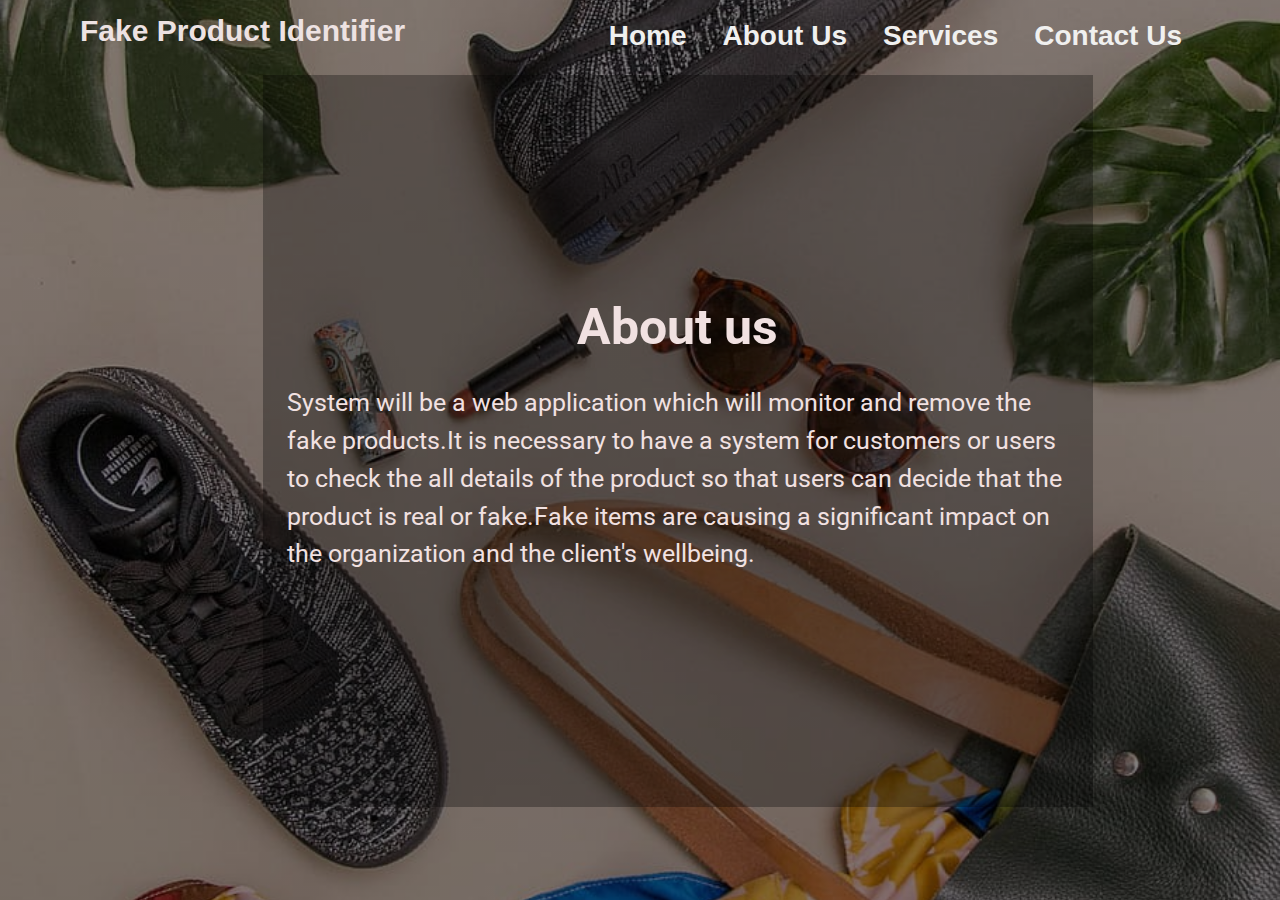
<file: AboutUs.html>
<!DOCTYPE html>
<html lang="en">
  <head>
    <meta charset="UTF-8" />
    <meta http-equiv="X-UA-Compatible" content="IE=edge" />
    <meta name="viewport" content="width=device-width, initial-scale=1.0" />
    <title>Fake Product Identifier</title>
    <link rel="stylesheet" href="styles/astyles.css" />
  </head>
  <body>
    <div class="container">
      <div class="row">
        <nav class="navbar">
          <h1>Fake Product Identifier</h1>
          <ul>
            <li><a href="index.html">Home</a></li>
            <li><a href="AboutUs.html">About Us</a></li>
            <li><a href="services.html">Services</a></li>
            <li><a href="contact.html">Contact Us</a></li>
          </ul>
        </nav>
        <div class="content">
          <p>
            <br>
            <div class="formbox">
            <h1>About us</h1>
            <br>

            System will be a web application which will monitor and remove the
            fake products.It is necessary to have a system for customers or
            users to check the all details of the product so that users can
            decide that the product is real or fake.Fake items are causing a
            significant impact on the organization and the client's wellbeing.
          </p>
          </div>
        </div>
      </div>
    </div>
  </body>
</html>
</file>
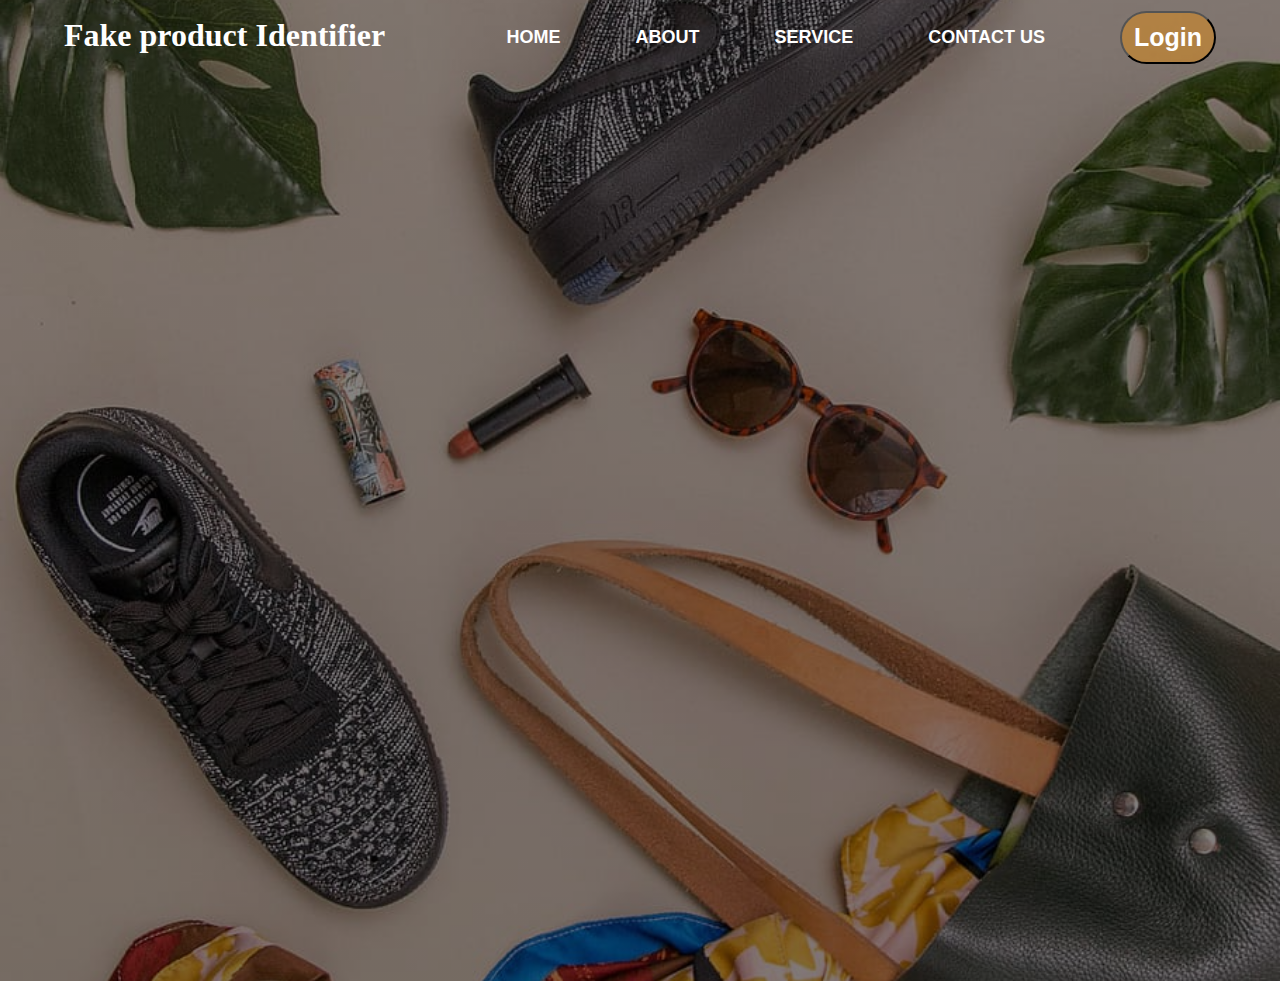
<file: consumer.html>
<!DOCTYPE html>
<html lang="en">
  <head>
    <title>Document</title>
    <meta name="viewport" content="width=device-width,initial-scale=1.0" />
    <link rel="stylesheet" href="styles/cstyle.css" />
  </head>
  <body>
    <div class="main">
      <!-- <div class="navbar">
          <div class="icon">
              <h1>Fake product Identifier</h1>
          </div>
      </div> -->
      <div class="menu">
        <h1>Fake product Identifier</h1>
        <ul>
          <li><a href="index.html">HOME</a></li>
          <li><a href="AboutUs.html">ABOUT</a></li>
          <li><a href="services.html">SERVICE</a></li>
          <li><a href="contact.html">CONTACT US</a></li>
          <li>
            <button
              class="loginbtn"
              onclick="document.getElementById('login-form').style.display='block'"
              style="width: auto"
            >
              Login
            </button>
          </li>
        </ul>
      </div>
      <div id="login-form" class="login">
        <div class="form-box">
          <div class="button-box">
            <div id="btn"></div>
            <button type="button" onclick="login()" class="toggle-btn">
              Log In
            </button>
            <button type="button" onclick="register()" class="toggle-btn">
              Register
            </button>
          </div>
          <form id="login" class="input-login">
            <input
              type="text"
              class="input-field"
              placeholder="Email Id"
              required
            />
            <input
              type="password"
              class="input-field"
              placeholder="Enter Password"
              required
            />
            <input type="checkbox" class="check-box" />
            <span>𝐑𝐞𝐦𝐞𝐦𝐛𝐞𝐫 𝐩𝐚𝐬𝐬𝐰𝐨𝐫𝐝</span>
            <button type="submit" class="submit-btn">Log in</button>
          </form>
          <form id="register" class="input-register">
            <input
              type="text"
              class="input-field"
              placeholder="First Name"
              required
            />
            <input
              type="text"
              class="input-field"
              placeholder="Last Name"
              required
            />
            <input
              type="email"
              class="input-field"
              placeholder="Email Id"
              required
            />
            <input
              type="password"
              class="input-field"
              placeholder="Enter Password"
              required
            />
            <input
              type="password"
              class="input-field"
              placeholder="Confirm password"
              required
            />
            <input type="checkbox" class="check-box" /><span
              >I agree to the terms and condition</span
            >
            <button type="submit" class="submit-btn">Register</button>
          </form>
        </div>
      </div>
    </div>
    <script>
      var x = document.getElementById("login");
      var y = document.getElementById("register");
      var z = document.getElementById("btn");
      function register() {
        x.style.left = "-400px";
        y.style.left = "50px";
        z.style.left = "110px";
      }
      function login() {
        x.style.left = "50px";
        y.style.left = "450px";
        z.style.left = "0px";
      }
    </script>
    <script>
      var modal = document.getElementById("login-form");
      window.onclick = function (event) {
        if (event.target == modal) {
          modal.style.display = "none";
        }
      };
    </script>
  </body>
</html>
</file>
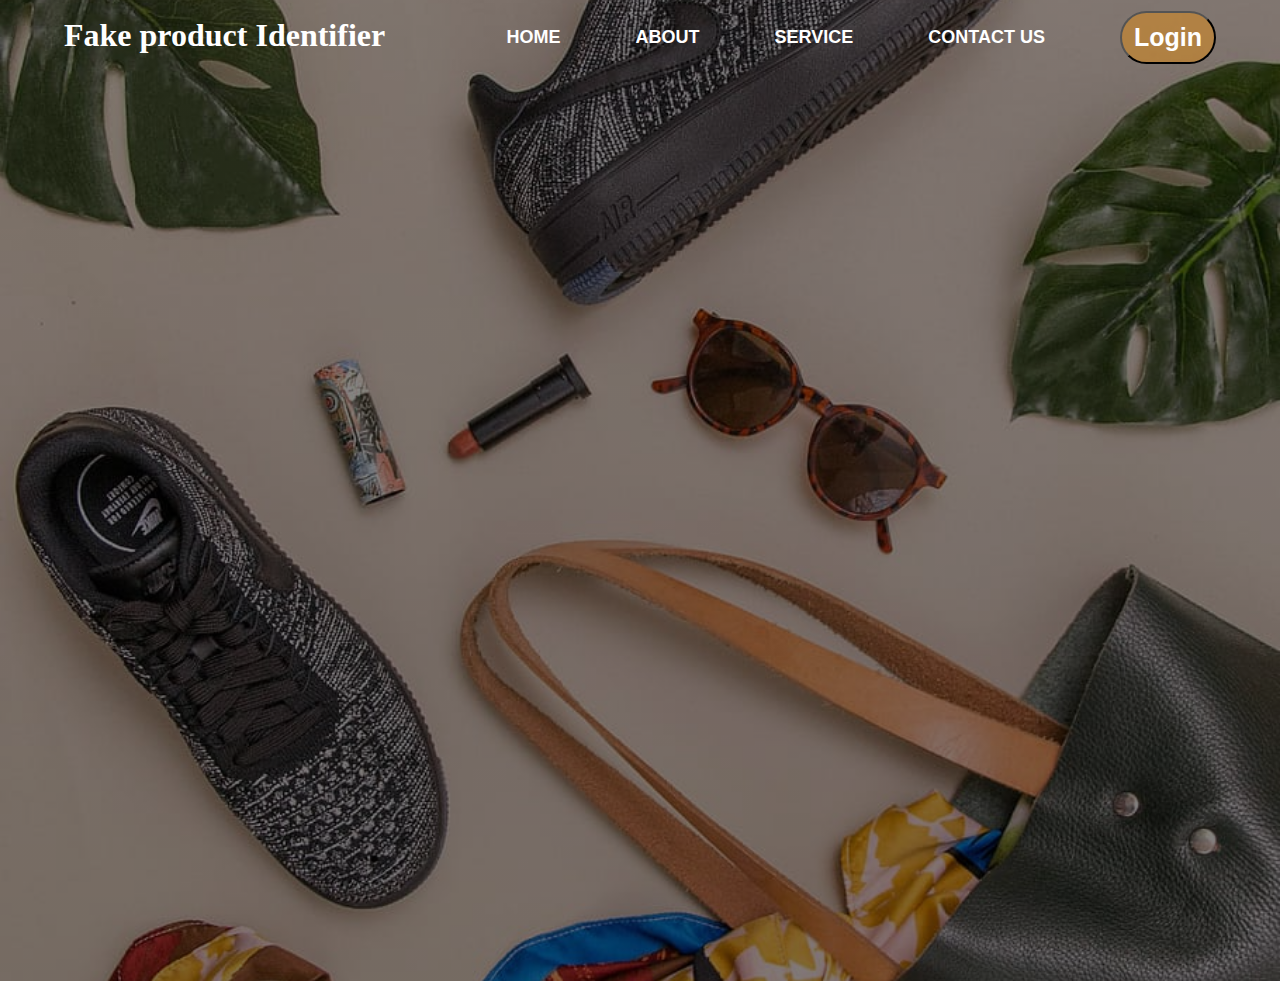
<file: retailer.html>
<!DOCTYPE html>
<html lang="en">
  <head>
    <title>Document</title>
    <meta name="viewport" content="width=device-width,initial-scale=1.0" />
    <link rel="stylesheet" href="styles/rstyle.css" />
  </head>
  <body>
    <div class="main">
      <!-- <div class="navbar">
          <div class="icon">
              <h1>Fake product Identifier</h1>
          </div>
      </div> -->
      <div class="menu">
        <h1>Fake product Identifier</h1>
        <ul>
          <li><a href="index.html">HOME</a></li>
          <li><a href="AboutUs.html">ABOUT</a></li>
          <li><a href="services.html">SERVICE</a></li>
          <li><a href="contact.html">CONTACT US</a></li>
          <li>
            <button
              class="loginbtn"
              onclick="document.getElementById('login-form').style.display='block'"
              style="width: auto"
            >
              Login
            </button>
          </li>
        </ul>
      </div>

      <div id="login-form" class="login">
        <div class="form-box">
          <div class="button-box">
            <div id="btn"></div>
            <button type="button" onclick="login()" class="toggle-btn">
              Log In
            </button>
            <button type="button" onclick="register()" class="toggle-btn">
              Register
            </button>
          </div>
          <form id="login" class="input-login">
            <input
              type="text"
              class="input-field"
              placeholder="Email Id"
              required
            />
            <input
              type="password"
              class="input-field"
              placeholder="Enter Password"
              required
            />
            <input type="checkbox" class="check-box" />
            <span>𝐑𝐞𝐦𝐞𝐦𝐛𝐞𝐫 𝐩𝐚𝐬𝐬𝐰𝐨𝐫𝐝</span>
            <button type="submit" class="submit-btn">Log in</button>
          </form>
          <form id="register" class="input-register">
            <input
              type="text"
              class="input-field"
              placeholder="First Name"
              required
            />
            <input
              type="text"
              class="input-field"
              placeholder="Last Name"
              required
            />
            <input
              type="email"
              class="input-field"
              placeholder="Email Id"
              required
            />
            <input
              type="password"
              class="input-field"
              placeholder="Enter Password"
              required
            />
            <input
              type="password"
              class="input-field"
              placeholder="Confirm password"
              required
            />
            <input type="checkbox" class="check-box" /><span
              >I agree to the terms and condition</span
            >
            <button type="submit" class="submit-btn">Register</button>
          </form>
        </div>
      </div>
    </div>
    <script>
      var x = document.getElementById("login");
      var y = document.getElementById("register");
      var z = document.getElementById("btn");
      function register() {
        x.style.left = "-400px";
        y.style.left = "50px";
        z.style.left = "110px";
      }
      function login() {
        x.style.left = "50px";
        y.style.left = "450px";
        z.style.left = "0px";
      }
    </script>
    <script>
      var modal = document.getElementById("login-form");
      window.onclick = function (event) {
        if (event.target == modal) {
          modal.style.display = "none";
        }
      };
    </script>
  </body>
</html>
</file>
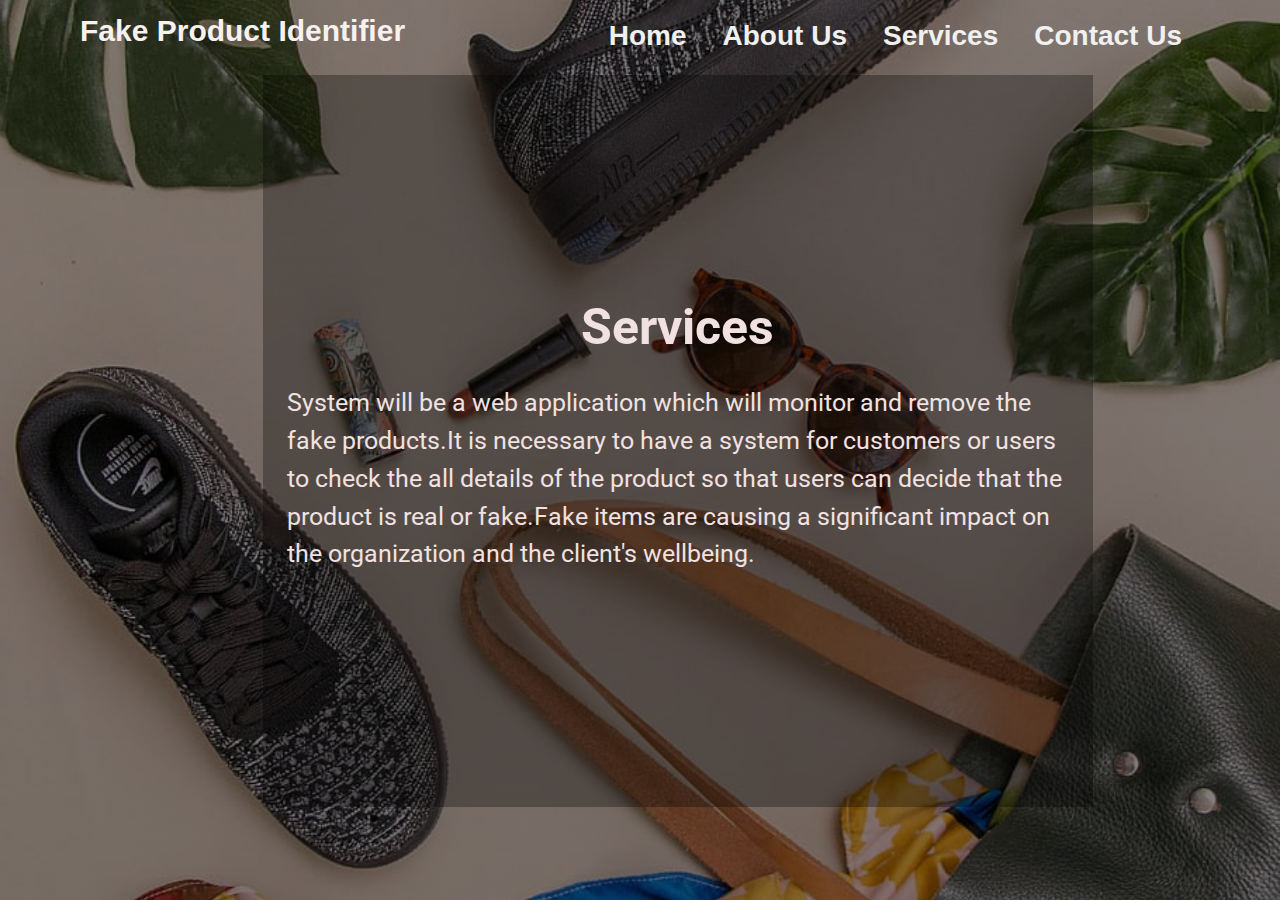
<file: services.html>
<!DOCTYPE html>
<html lang="en">
  <head>
    <meta charset="UTF-8" />
    <meta http-equiv="X-UA-Compatible" content="IE=edge" />
    <meta name="viewport" content="width=device-width, initial-scale=1.0" />
    <title>Fake Product Identifier</title>
    <link rel="stylesheet" href="styles/sstyle.css" />
  </head>
  <body>
    <div class="container">
      <div class="row">
        <nav class="navbar">
          <h1>Fake Product Identifier</h1>
          <ul>
            <li><a href="index.html">Home</a></li>
            <li><a href="AboutUs.html">About Us</a></li>
            <li><a href="services.html">Services</a></li>
            <li><a href="contact.html">Contact Us</a></li>
          </ul>
        </nav>
        <div class="content">
          <p>
            <br>
            <div class="formbox">
            
            <h1>Services</h1>
            <br>
            System will be a web application which will monitor and remove the
            fake products.It is necessary to have a system for customers or
            users to check the all details of the product so that users can
            decide that the product is real or fake.Fake items are causing a
            significant impact on the organization and the client's wellbeing.
          </p>
        </div>
        </div>
      </div>
    </div>
  </body>
</html>
</file>
<file: styles/astyles.css>
@import url('https://fonts.googleapis.com/css2?family=Kdam+Thmor+Pro&family=Lobster&family=Roboto:ital,wght@0,400;0,500;0,700;1,400;1,500;1,700;1,900&display=swap');
@import url('https://fonts.googleapis.com/css2?family=Roboto:ital,wght@0,400;0,500;0,700;1,400;1,500;1,700;1,900&display=swap');
*{
    margin: 0px;
    padding: 0px;
    box-sizing: border-box;
    font-family: 'Roboto', sans-serif;

}
.container{
    width: 100%;
    background-position: center;
    background-size: cover;
    position: absolute;
    height: 100vh;
    background-image: linear-gradient(rgba(0, 0, 0, 0.462), rgba(0, 0, 0, 0.496)),url("img.jpg");
}
.row{
    width: 100%;
    padding:0px 80px;

}
.navbar{
    width: 100%;
    display: flex;
    justify-content:space-between;
    align-items:center;
    padding:10px 0px;
    position: relative;
    z-index:1;


}

.navbar ul{
    display: flex;
    justify-content: center;
    align-items:center;
    margin-top: 10px;
}
.navbar ul li{
    list-style:none;

}
.navbar ul li a{
   padding: 10px 18px;
   border-radius: 5px;
   font-family: sans-serif;
   font-size: 28px;
   font-weight: 600;
   color:rgb(240, 240, 239);
   text-decoration: none; 
}
.navbar ul li a:hover{
    background-color: rgba(12, 14, 12, 0.38);
}
.navbar h1{
    font-size: 30px;
    font-family:'Segoe UI', Tahoma, Geneva, Verdana, sans-serif;
    color: rgb(237, 226, 226);
    
    }
.content{
        color: rgb(241, 225, 225);
        font-size: 25px;
        font-weight: 26px;
         line-height: 1cm;
        display: flex;
        justify-content: center;
        align-items: center;
        position: absolute;
        height: 80vh;
        flex-direction: column;
        

    }
    .formbox{
    display: flex;
    justify-content: center;
     width: 830px;
    height: 720vh;
    position:relative;
    margin: -3% auto;
    background: rgba(0,0,0,0.3);
    padding: 24px;
    overflow:visible;
    align-items: center;
    flex-direction: column;
    margin-left: 22%;
    }
</file>
<file: styles/cstyle.css>
*{
    margin: 0;
    padding: 0;
}
.main{
    width: 100%;
    background-image: linear-gradient(rgba(0, 0, 0, 0.462), rgba(0, 0, 0, 0.496)),url("img.jpg");
    background-position: center;
    background-size: cover;
    position: absolute;
    height: 109vh;

}
.navbar{
   display: flex;
   align-items: center;
   padding: 20px;
   padding-left: 50px;
   padding-right: 30px;
   padding-top: 50px;
}
.icon{
    width: 200px;
    float: left;
    height: 70px;
}
.logo{
    color: black;
    font-size: 35px;
    font-family: Arial;
    padding-left: 20px;
    float: left;
    padding-top: 45px;
}
.menu{
    margin: 0 auto;
    display: flex;
    justify-content: space-between;
    align-items: center;
    width: 90%;
    height: 70px;
    color: white;
    /* position: absolute;
    top: 5px;
    right: 500px; */
}
ul{
    display: flex;
    justify-content: space-between;
    align-items: center;
}
ul li{
    list-style: none;
    margin-left: 75px;
    margin-top: 5px;
    font-size: 18px;
}
ul li a{
    text-decoration: none;
    color:white;
    font-family: Arial;
    font-weight: bold;
    transition: 0.4s ease-in-out;
}
ul li .loginbtn{
    background-color: rgba(255, 149, 0, 0.389)   ;
    border-radius: 50px;
    text-decoration: none;
    color:white;
    font-size: 25px;
    padding: 10px 12px;
    /* background-color: transparent; */
    font-family: Arial;
    font-weight: bold;
    transition: 0.4s ease-in-out;
}
ul li a:hover{
    color:black;
    background-color:rgba(4, 4, 5, 0.146);
}
#login-form{
    display: none;

}
.form-box{
    width: 380px;
    height: 480px;
    position: relative;
    margin: 2% auto;
    background: rgba(0,0,0,0.3);
    padding: 10px;
    overflow: hidden;
}
.button-box{
    width: 220px;
    margin: 35px auto;
    position: relative;
    box-shadow: 0 0 20px 9px #ff61241f;
    border-radius: 30px;
}
.toggle-btn{
    padding: 10px 30px;
    cursor: pointer;
    background: transparent;
    border: 0;
    outline: none;
    position: relative;
}
#btn{
    top: 0;
    left: 0;
    position: absolute;
    width: 110px;
    height: 100%;
    background: #f3c693;
    border-radius: 30px;
}
.input-login{
    top: 120px;
    position: absolute;
    width: 280px;
    transition: .5s;
}
.input-register{
    top: 120px;
    position: absolute;
    width: 280px;
    transition: .5s;
}
.input-field{
    width: 100%;
    padding: 10px 0;
    margin: 5px 0;
    border-left: 0;
    border-top: 0;
    border-right: 0;
    border-bottom: 1px solid #999;
    outline: none;
    background: transparent;
}
.submit-btn{
    width: 85%;
    padding: 10px 30px;
    cursor: pointer;
    display: block;
    margin: auto;
    background: #f3c693;
    border: 0;
    outline: none;
    border-radius: 30px;
}
.check-box{
    margin: 30px 10px 34px 0;
}
span{
    color: #777;
    font-size: 12px;
    bottom: 68px;
    position: absolute;
}
#login{
    left: 50px;
}
#login input{
    color: white;
    font-size: 15px;
}
#register{
    left: 450px;
}
#register input{
    color: white;
}
</file>
<file: styles/rstyle.css>
*{
    margin: 0;
    padding: 0;
}
.main{
    width: 100%;
    background-image: linear-gradient(rgba(0, 0, 0, 0.462), rgba(0, 0, 0, 0.496)),url("img.jpg");
    background-position: center;
    background-size: cover;
    position: absolute;
    height: 109vh;

}
.navbar{
   display: flex;
   align-items: center;
   padding: 20px;
   padding-left: 50px;
   padding-right: 30px;
   padding-top: 50px;
}
.icon{
    width: 200px;
    float: left;
    height: 70px;
}
.logo{
    color: black;
    font-size: 35px;
    font-family: Arial;
    padding-left: 20px;
    float: left;
    padding-top: 45px;
}
.menu{
    margin: 0 auto;
    display: flex;
    justify-content: space-between;
    align-items: center;
    width: 90%;
    height: 70px;
    color: white;
    /* position: absolute;
    top: 5px;
    right: 500px; */
}
ul{
    display: flex;
    justify-content: space-between;
    align-items: center;
}
ul li{
    list-style: none;
    margin-left: 75px;
    margin-top: 5px;
    font-size: 18px;
}
ul li a{
    text-decoration: none;
    color:white;
    font-family: Arial;
    font-weight: bold;
    transition: 0.4s ease-in-out;
}
ul li .loginbtn{
    background-color: rgba(255, 149, 0, 0.389)   ;
    border-radius: 50px;
    text-decoration: none;
    color:white;
    font-size: 25px;
    padding: 10px 12px;
    /* background-color: transparent; */
    font-family: Arial;
    font-weight: bold;
    transition: 0.4s ease-in-out;
}
ul li a:hover{
    color:rgba(0, 0, 0, 0.45);
    background-color:rgba(9, 9, 13, 0.479);
}
#login-form{
    display: none;

}
.form-box{
    width: 380px;
    height: 480px;
    position: relative;
    margin: 2% auto;
    background: rgba(0,0,0,0.3);
    padding: 10px;
    overflow: hidden;
}
.button-box{
    width: 220px;
    margin: 35px auto;
    position: relative;
    box-shadow: 0 0 20px 9px #ff61241f;
    border-radius: 30px;
}
.toggle-btn{
    padding: 10px 30px;
    cursor: pointer;
    background: transparent;
    border: 0;
    outline: none;
    position: relative;
}
#btn{
    top: 0;
    left: 0;
    position: absolute;
    width: 110px;
    height: 100%;
    background: #f3c693;
    border-radius: 30px;
}
.input-login{
    top: 120px;
    position: absolute;
    width: 280px;
    transition: .5s;
}
.input-register{
    top: 120px;
    position: absolute;
    width: 280px;
    transition: .5s;
}
.input-field{
    width: 100%;
    padding: 10px 0;
    margin: 5px 0;
    border-left: 0;
    border-top: 0;
    border-right: 0;
    border-bottom: 1px solid #999;
    outline: none;
    background: transparent;
}
.submit-btn{
    width: 85%;
    padding: 10px 30px;
    cursor: pointer;
    display: block;
    margin: auto;
    background: #f3c693;
    border: 0;
    outline: none;
    border-radius: 30px;
}
.check-box{
    margin: 30px 10px 34px 0;
}
span{
    color: #777;
    font-size: 12px;
    bottom: 68px;
    position: absolute;
}
#login{
    left: 50px;
}
#login input{
    color: white;
    font-size: 15px;
}
#register{
    left: 450px;
}
#register input{
    color: white;
}
</file>
<file: styles/sstyle.css>
@import url('https://fonts.googleapis.com/css2?family=Kdam+Thmor+Pro&family=Lobster&family=Roboto:ital,wght@0,400;0,500;0,700;1,400;1,500;1,700;1,900&display=swap');
@import url('https://fonts.googleapis.com/css2?family=Roboto:ital,wght@0,400;0,500;0,700;1,400;1,500;1,700;1,900&display=swap');
*{
    margin: 0px;
    padding: 0px;
    box-sizing: border-box;
    font-family: 'Roboto', sans-serif;

}
.container{
    width: 100%;
    background-position: center;
    background-size: cover;
    position: absolute;
    height: 100vh;
    background-image: linear-gradient(rgba(0, 0, 0, 0.462), rgba(0, 0, 0, 0.496)),url("img.jpg");
}
.row{
    width: 100%;
    padding:0px 80px;

}
.navbar{
    width: 100%;
    display: flex;
    justify-content:space-between;
    align-items:center;
    padding:10px 0px;
    position: relative;
    z-index:1;


}

.navbar ul{
    display: flex;
    justify-content: center;
    align-items:center;
    margin-top: 10px;
}
.navbar ul li{
    list-style:none;

}
.navbar ul li a{
   padding: 10px 18px;
   border-radius: 5px;
   font-family: sans-serif;
   font-size: 28px;
   font-weight: 600;
   color:rgb(240, 240, 239);
   text-decoration: none; 
}
.navbar ul li a:hover{
    background-color: rgba(12, 14, 12, 0.38);
}
.navbar h1{
    font-size: 30px;
    font-family:'Segoe UI', Tahoma, Geneva, Verdana, sans-serif;
    color: rgb(249, 240, 240);
    
    }
.content{
        color:  rgb(241, 225, 225);
        font-size: 25px;
        font-weight: 26px;
         line-height: 1cm;
        display: flex;
        justify-content: center;
        align-items: center;
        position: absolute;
        height: 80vh;
        flex-direction: column;
        

    }

    .formbox{
        display: flex;
        justify-content: center;
         width: 830px;
        height: 720vh;
        position:relative;
        margin: -3% auto;
        background: rgba(0,0,0,0.3);
        padding: 24px;
        overflow:visible;
        align-items: center;
        flex-direction: column;
        margin-left: 22%;
        }
</file>
